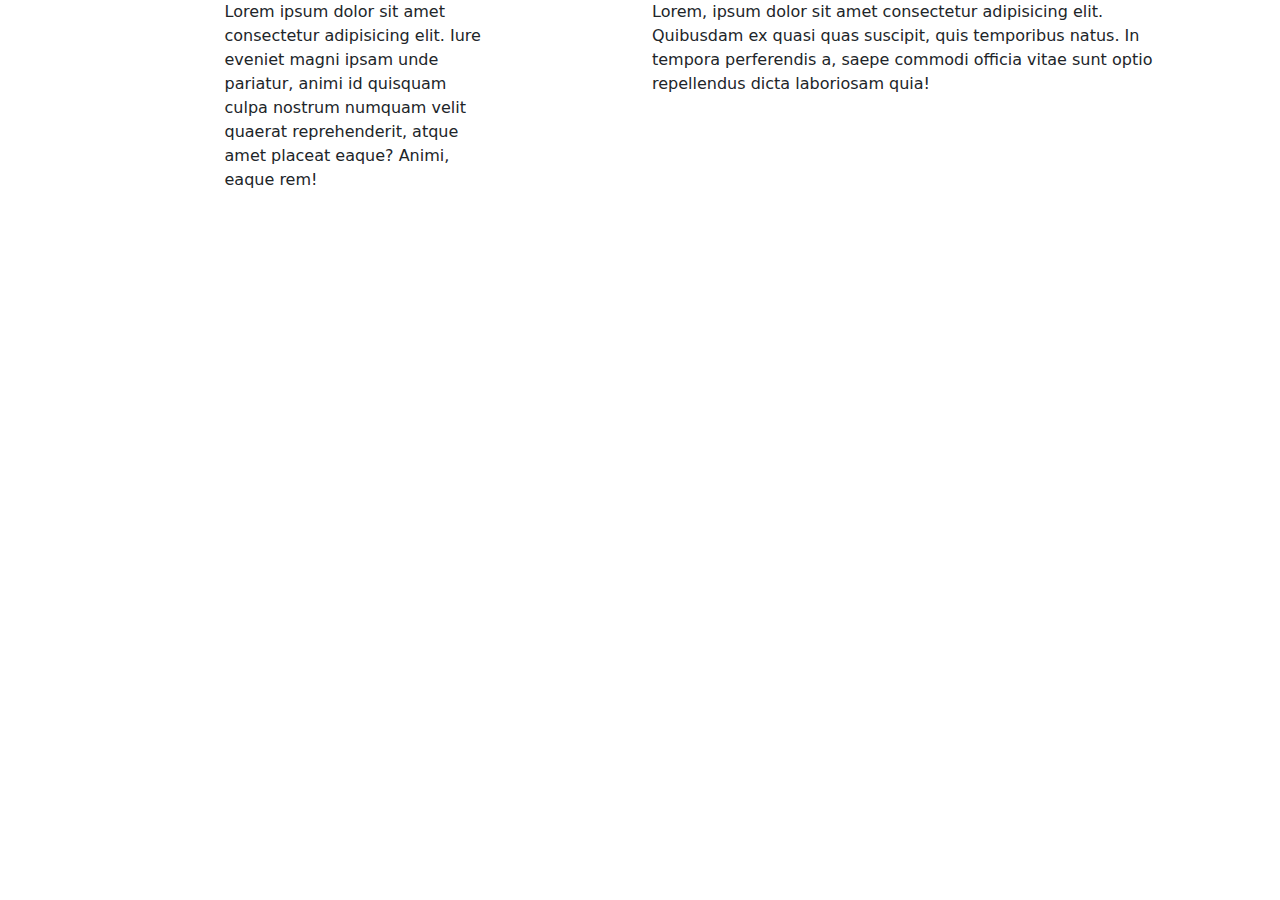
<file: test.html>
<!DOCTYPE html>
<html lang="en">
<head>
    <meta charset="UTF-8">
    <meta name="viewport" content="width=device-width, initial-scale=1.0">
    <title>Document</title>
    <link rel="stylesheet" href="bootstrap.min.css">
    <link rel="stylesheet" href="styles.css">
</head>
<body>
    <div class="container">
    <div class="row">
        <div class="container col-md-6">
            <div class="row">
        <div class="container col-md-6">
            <p>Lorem ipsum dolor sit amet consectetur adipisicing elit. Iure eveniet magni ipsam unde pariatur, animi id quisquam culpa nostrum numquam velit quaerat reprehenderit, atque amet placeat eaque? Animi, eaque rem!</p>
        </div>
        </div>
        </div>
        <div class="container col-md-6">
            <p>Lorem, ipsum dolor sit amet consectetur adipisicing elit. Quibusdam ex quasi quas suscipit, quis temporibus natus. In tempora perferendis a, saepe commodi officia vitae sunt optio repellendus dicta laboriosam quia!</p>
        </div>
    </div>
    </div>
</body>
</html>
</file>
<file: styles.css>
.name {
    margin-left: 50px;
}

.bg-primary {
    background-color: #5271FF;
}

/* Sidebar */

.sidebar {
    max-width: 300px;

}

.top-sidebar {
    border-top-left-radius: 50%;
    border-top-right-radius: 50%;
    height: 10%;
    background-color: #5271FF;
    padding-top: 20px;
}

.top-sidebar>img {
    border-radius: 50px;
    width: 100px;
    height: 100px;
}

.sidebar- {
    border: solid #5271FF 1px;
    background-color: #5271FF;
    height: 700px;
}

.sidebar h2 {
    font-family: 'Open Sans', sans-serif;
    display: flex;
    justify-content: center;
    font-size: 100%;
    font-weight: 600;
}

.txt-sidebar2 {
    margin-bottom: 8%;
    color: white;
}

.sidebar p {
    margin-left: 3%;
    font-size: 80%;
    font-family: 'Open Sans', sans-serif;
    color: white;
}

.txt-sidebar {
    color: white;
}

.icone {
    width: 13%;
    height: auto;
    margin-left: 3%;
}

#code {
    width: 80%;
    margin-top: 5%;
    margin-left: 10%;
}

.icone1 {
    margin-left: 20%;
    margin-right: auto;
}

.icone2 {
    margin-left: 8%;
    margin-right: auto;
    margin-bottom: 5%;
}

.code {
    width: 200%;
}

.icone-hobbies {
    display: flex;
    align-items: center;
    justify-content: center;
}

.basket {
    width: 20%;
    height: 20%;
    margin-left: 5%;
}

.guitar {
    width: 20%;
    margin-left: 5%;
}

.camera {
    width: 30%;
    margin-left: 5%;
}



/* Fin Sidebar */

.main {
    font-family: 'Open Sans', sans-serif;
}

/*Jean-Baptiste Ketele*/
.main h1 {
    font-weight: 700;
}

/* Job */
.main h2 {
    font-weight: 600;
    font-size: 20px;
}

h3 {
    background-color: #D8D7D7;
}

.job {
    font-weight: 300;
}


.custom-list {
    font-weight: 300;
    font-size: smaller;
}

.custom-list1 {
    font-weight: 300;
    font-size: smaller;
}

.part {
    width: 200%;
    height: 30px;
    background-color: #D8D7D7;
}


#paille {
    width: 60px;
    margin-right: 20px;
}


#agrial {
    width: 80px;
    margin-right: 20px;
}


#origen {
    width: 80px;
    margin-right: 20px;
}


#woof {
    width: 60px;
    margin-right: 20px;
}



#exp {
    border-color: red;
}

#la-manu {
    width: 20%;
    margin-right: 20px;
}

#mds {
    width: 20%;
    margin-right: 20px;
}

#scholar {
    width: 20%;
    margin-right: 20px;
}

.diplome {
    list-style: disclosure-closed;
    font-weight: 300;
}
</file>
